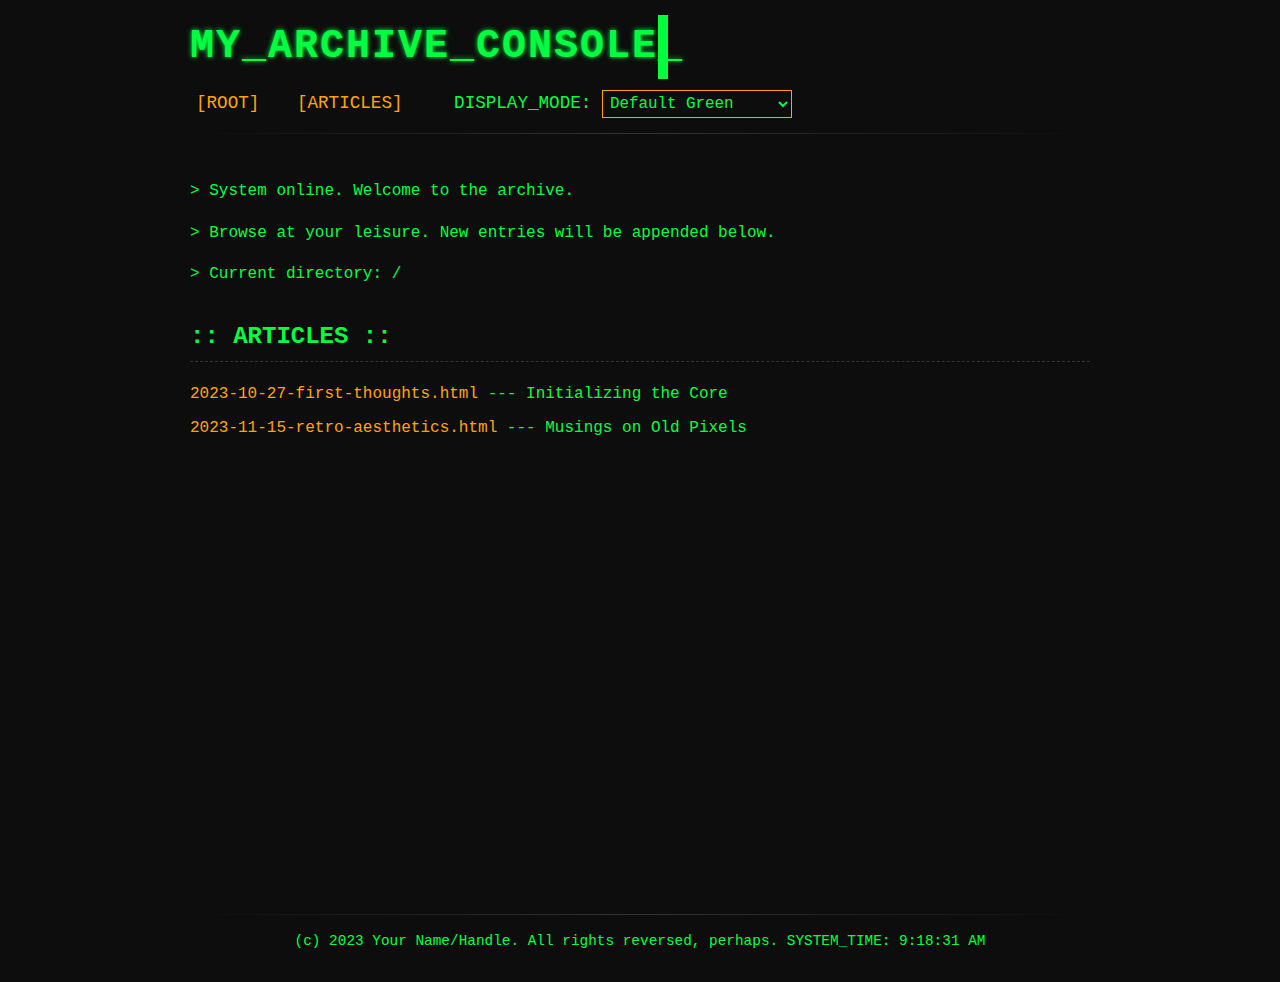
<file: index.html>
<!DOCTYPE html>
<html lang="en">
<head>
    <meta charset="UTF-8">
    <meta name="viewport" content="width=device-width, initial-scale=1.0">
    <title>MY_ARCHIVE_CONSOLE</title>
    <link rel="stylesheet" href="style.css">
</head>
<body>
    <div class="container">
        <header>
            <h1>MY_ARCHIVE_CONSOLE<span class="cursor">_</span></h1>
            <nav>
                <a href="index.html">[ROOT]</a>
                <a href="#posts">[ARTICLES]</a>
                <span class="theme-selector-container">
                    <label for="theme-selector">DISPLAY_MODE:</label>
                    <select id="theme-selector"></select>
                </span>
            </nav>
            <hr class="header-divider">
        </header>

        <main>
            <section id="intro">
                <p>> System online. Welcome to the archive.</p>
                <p>> Browse at your leisure. New entries will be appended below.</p>
                <p>> Current directory: /</p>
            </section>

            <section id="posts">
                <h2>:: ARTICLES ::</h2>
                <ul class="file-list">
                    <li><a href="posts/2023-10-27-first-thoughts.html">2023-10-27-first-thoughts.html</a> --- Initializing the Core</li>
                    <li><a href="posts/2023-11-15-retro-aesthetics.html">2023-11-15-retro-aesthetics.html</a> --- Musings on Old Pixels</li>
                    <!-- Add new posts here in the format: -->
                    <!-- <li><a href="posts/YYYY-MM-DD-your-title.html">YYYY-MM-DD-your-title.html</a> --- Brief Description</li> -->
                </ul>
            </section>
        </main>

        <footer>
            <hr class="footer-divider">
            <p>(c) 2023 Your Name/Handle. All rights reversed, perhaps. <span id="current-time"></span></p>
        </footer>
    </div>
    <script src="script.js"></script>
</body>
</html>
</file>
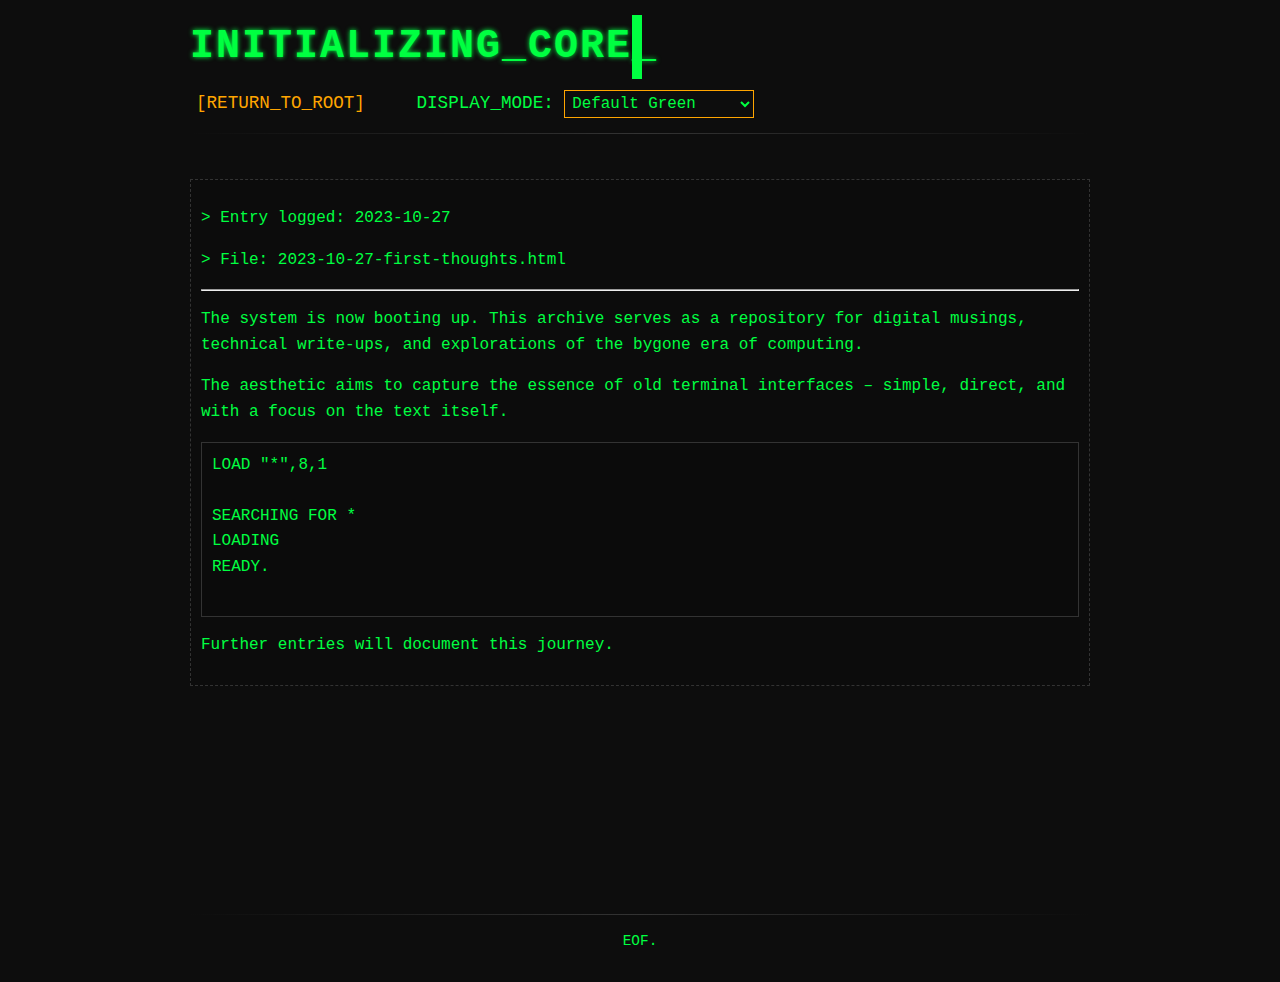
<file: posts/2023-10-27-first-thoughts.html>
<!DOCTYPE html>
<html lang="en">
<head>
    <meta charset="UTF-8">
    <meta name="viewport" content="width=device-width, initial-scale=1.0">
    <title>First Thoughts</title>
    <link rel="stylesheet" href="../style.css">
</head>
<body>
    <div class="container">
        <header>
            <h1>INITIALIZING_CORE<span class="cursor">_</span></h1>
            <nav>
                <a href="../index.html">[RETURN_TO_ROOT]</a>
                 <span class="theme-selector-container">
                    <label for="theme-selector">DISPLAY_MODE:</label>
                    <select id="theme-selector"></select>
                </span>
            </nav>
            <hr class="header-divider">
        </header>
        <main>
            <article>
                <p>> Entry logged: 2023-10-27</p>
                <p>> File: 2023-10-27-first-thoughts.html</p>
                <hr>
                <p>The system is now booting up. This archive serves as a repository for digital musings, technical write-ups, and explorations of the bygone era of computing.</p>
                <p>The aesthetic aims to capture the essence of old terminal interfaces – simple, direct, and with a focus on the text itself.</p>
                <pre>
LOAD "*",8,1

SEARCHING FOR *
LOADING
READY.
                </pre>
                <p>Further entries will document this journey.</p>
            </article>
        </main>
        <footer>
            <hr class="footer-divider">
            <p>EOF.</p>
        </footer>
    </div>
    <script src="../script.js"></script>
</body>
</html>
</file>
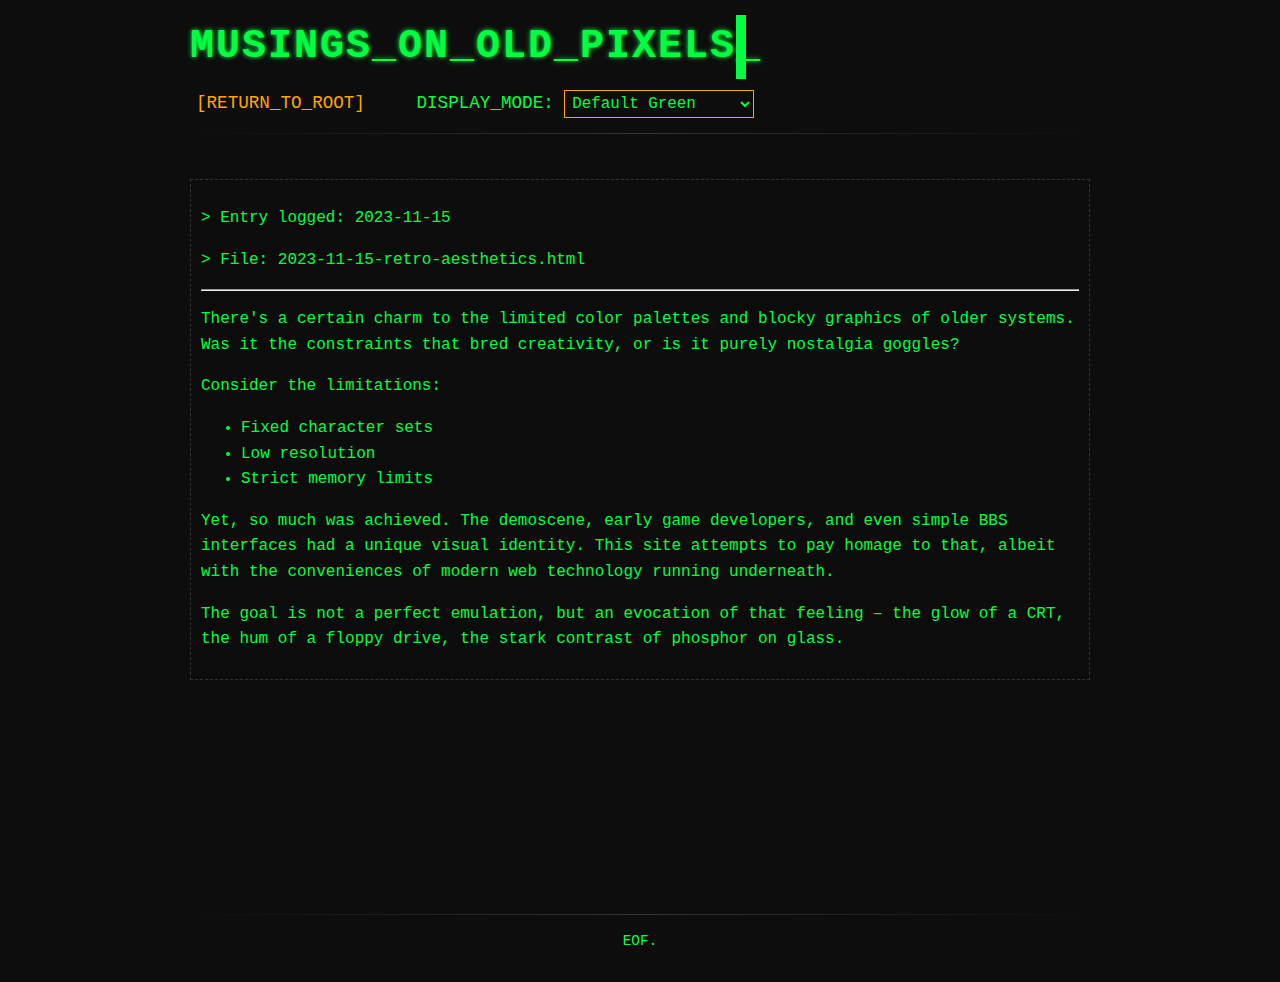
<file: posts/2023-11-15-retro-aesthetics.html>
<!DOCTYPE html>
<html lang="en">
<head>
    <meta charset="UTF-8">
    <meta name="viewport" content="width=device-width, initial-scale=1.0">
    <title>Retro Aesthetics</title>
    <link rel="stylesheet" href="../style.css">
</head>
<body>
    <div class="container">
        <header>
            <h1>MUSINGS_ON_OLD_PIXELS<span class="cursor">_</span></h1>
            <nav>
                <a href="../index.html">[RETURN_TO_ROOT]</a>
                <span class="theme-selector-container">
                    <label for="theme-selector">DISPLAY_MODE:</label>
                    <select id="theme-selector"></select>
                </span>
            </nav>
            <hr class="header-divider">
        </header>
        <main>
            <article>
                <p>> Entry logged: 2023-11-15</p>
                <p>> File: 2023-11-15-retro-aesthetics.html</p>
                <hr>
                <p>There's a certain charm to the limited color palettes and blocky graphics of older systems. Was it the constraints that bred creativity, or is it purely nostalgia goggles?</p>
                <p>Consider the limitations:</p>
                <ul>
                    <li>Fixed character sets</li>
                    <li>Low resolution</li>
                    <li>Strict memory limits</li>
                </ul>
                <p>Yet, so much was achieved. The demoscene, early game developers, and even simple BBS interfaces had a unique visual identity. This site attempts to pay homage to that, albeit with the conveniences of modern web technology running underneath.</p>
                <p>The goal is not a perfect emulation, but an evocation of that feeling – the glow of a CRT, the hum of a floppy drive, the stark contrast of phosphor on glass.</p>
            </article>
        </main>
        <footer>
            <hr class="footer-divider">
            <p>EOF.</p>
        </footer>
    </div>
    <script src="../script.js"></script>
</body>
</html>
</file>
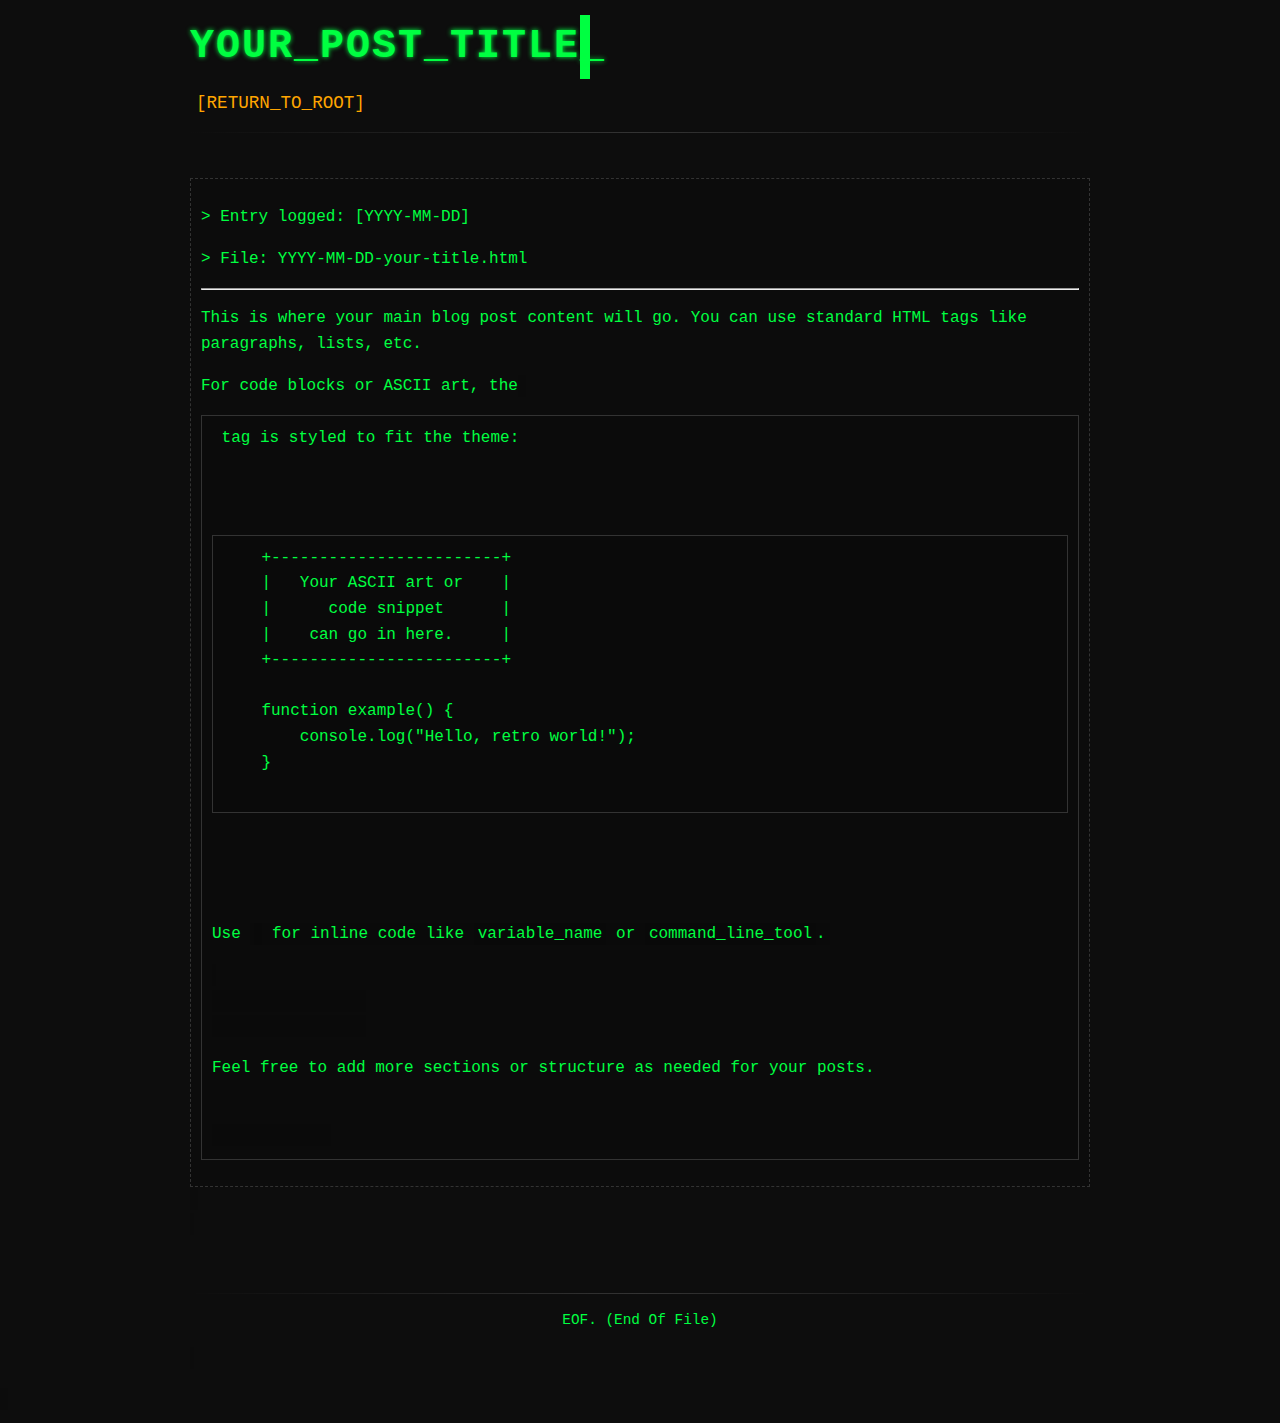
<file: posts/template.html>
<!DOCTYPE html>
<html lang="en">
<head>
    <meta charset="UTF-8">
    <meta name="viewport" content="width=device-width, initial-scale=1.0">
    <title>POST_TITLE_HERE</title>
    <!-- Relative path to the CSS file from the 'posts' directory -->
    <link rel="stylesheet" href="../style.css">
</head>
<body>
    <div class="container">
        <header>
            <!-- Keep the header text and cursor consistent with the main page if desired -->
            <h1>YOUR_POST_TITLE<span class="cursor">_</span></h1>
            <nav>
                <a href="../index.html">[RETURN_TO_ROOT]</a>
                <!-- You might want a theme selector on post pages too. If so, add it here. -->
                <!-- Example:
                <span class="theme-selector-container">
                    <label for="theme-selector">DISPLAY_MODE:</label>
                    <select id="theme-selector"></select>
                </span>
                -->
            </nav>
            <hr class="header-divider">
        </header>

        <main>
            <article>
                <p>> Entry logged: [YYYY-MM-DD]</p>
                <p>> File: YYYY-MM-DD-your-title.html</p>
                <hr>

                <p>This is where your main blog post content will go. You can use standard HTML tags like paragraphs, lists, etc.</p>
                
                <p>For code blocks or ASCII art, the <code><pre></code> tag is styled to fit the theme:</p>
                <pre>
    +------------------------+
    |   Your ASCII art or    |
    |      code snippet      |
    |    can go in here.     |
    +------------------------+

    function example() {
        console.log("Hello, retro world!");
    }
                </pre>

                <p>Use <code><code></code> for inline code like <code>variable_name</code> or <code>command_line_tool</code>.</p>
                
                <p>Feel free to add more sections or structure as needed for your posts.</p>
            </article>
        </main>

        <footer>
            <hr class="footer-divider">
            <p>EOF. (End Of File)</p>
        </footer>
    </div>
    <!-- Relative path to the JS file. Crucial for theme persistence if the selector is also on this page. -->
    <!-- If you add the theme selector to this template, uncomment the script line -->
    <script src="../script.js"></script>
</body>
</html>
</file>
<file: style.css>
/* style.css */
:root {
    --bg-color: #0D0D0D;        /* Dark Black */
    --text-color: #00FF41;      /* Bright Green */
    --link-color: #FFA500;      /* Amber/Orange for links */
    --link-hover-color: #FFD700; /* Gold for link hover */
    --border-color: #333333;    /* Dark Gray for dividers */
    --cursor-color: var(--text-color);
    --header-text-color: var(--text-color);
}

body {
    background-color: var(--bg-color);
    color: var(--text-color);
    font-family: 'Consolas', 'Monaco', 'Courier New', monospace;
    font-size: 16px;
    line-height: 1.6;
    margin: 0;
    padding: 0;
    transition: background-color 0.3s ease, color 0.3s ease;
}

.container {
    max-width: 900px;
    margin: 0 auto;
    padding: 15px;
}

header {
    padding-bottom: 10px;
    margin-bottom: 20px;
}

header h1 {
    color: var(--header-text-color);
    font-size: 2.5em;
    margin: 0 0 10px 0;
    text-transform: uppercase;
    letter-spacing: 2px;
    text-shadow: 0 0 5px var(--text-color); /* Subtle glow */
}

nav {
    margin-bottom: 10px;
    font-size: 1.1em;
}

nav a {
    color: var(--link-color);
    text-decoration: none;
    margin-right: 15px;
    padding: 2px 5px;
    border: 1px solid transparent;
}

nav a:hover, nav a:focus {
    color: var(--link-hover-color);
    background-color: rgba(255, 255, 255, 0.05);
    border: 1px solid var(--link-color);
    outline: none;
}

.theme-selector-container {
    margin-left: 20px;
    display: inline-block; /* Keep it on the same line if space allows */
}

#theme-selector {
    background-color: var(--bg-color);
    color: var(--text-color);
    border: 1px solid var(--link-color);
    padding: 3px;
    font-family: inherit;
    font-size: 0.9em;
}

#theme-selector option {
    background-color: var(--bg-color);
    color: var(--text-color);
}

hr.header-divider, hr.footer-divider {
    border: 0;
    height: 1px;
    background-image: linear-gradient(to right, transparent, var(--border-color), transparent);
    margin: 15px 0;
}

main {
    min-height: calc(100vh - 220px); /* Adjust based on header/footer height */
}

main h2 {
    color: var(--header-text-color);
    border-bottom: 1px dashed var(--border-color);
    padding-bottom: 5px;
    margin-top: 30px;
    text-transform: uppercase;
}

ul.file-list {
    list-style-type: none;
    padding-left: 0;
}

ul.file-list li {
    margin-bottom: 8px;
}

ul.file-list a {
    color: var(--link-color);
    text-decoration: none;
}

ul.file-list a:hover {
    color: var(--link-hover-color);
    text-decoration: underline;
}

article {
    padding: 10px;
    border: 1px dashed var(--border-color);
    margin-top: 10px;
    background-color: rgba(0,0,0,0.02); /* very subtle inner bg */
}

article h1 { /* For post titles */
    color: var(--header-text-color);
    text-shadow: 0 0 3px var(--text-color);
}

pre {
    background-color: rgba(0,0,0,0.05);
    border: 1px solid var(--border-color);
    padding: 10px;
    overflow-x: auto; /* For long lines in code/ASCII */
    white-space: pre-wrap; /* Wrap long lines but preserve formatting */
    word-wrap: break-word; /* Break words to prevent overflow */
}

code {
    background-color: rgba(0,0,0,0.05);
    padding: 2px 4px;
    border-radius: 3px;
}


footer {
    text-align: center;
    font-size: 0.9em;
    padding-top: 10px;
    margin-top: 30px;
    color: var(--text-color); /* Ensure footer text matches theme */
}

.cursor {
    background-color: var(--cursor-color);
    animation: blink 1s step-end infinite;
    width: 10px; /* Width of cursor */
    display: inline-block; /* So it behaves like text but can have a background */
    opacity: 1;
}

@keyframes blink {
    0%, 100% { background-color: var(--cursor-color); opacity: 1; }
    50% { background-color: transparent; opacity: 0; }
}

/* Basic responsiveness */
@media (max-width: 600px) {
    body {
        font-size: 14px;
    }
    header h1 {
        font-size: 1.8em;
    }
    nav a, .theme-selector-container {
        display: block;
        margin-bottom: 8px;
    }
    .theme-selector-container {
        margin-left: 0;
    }
}
</file>
